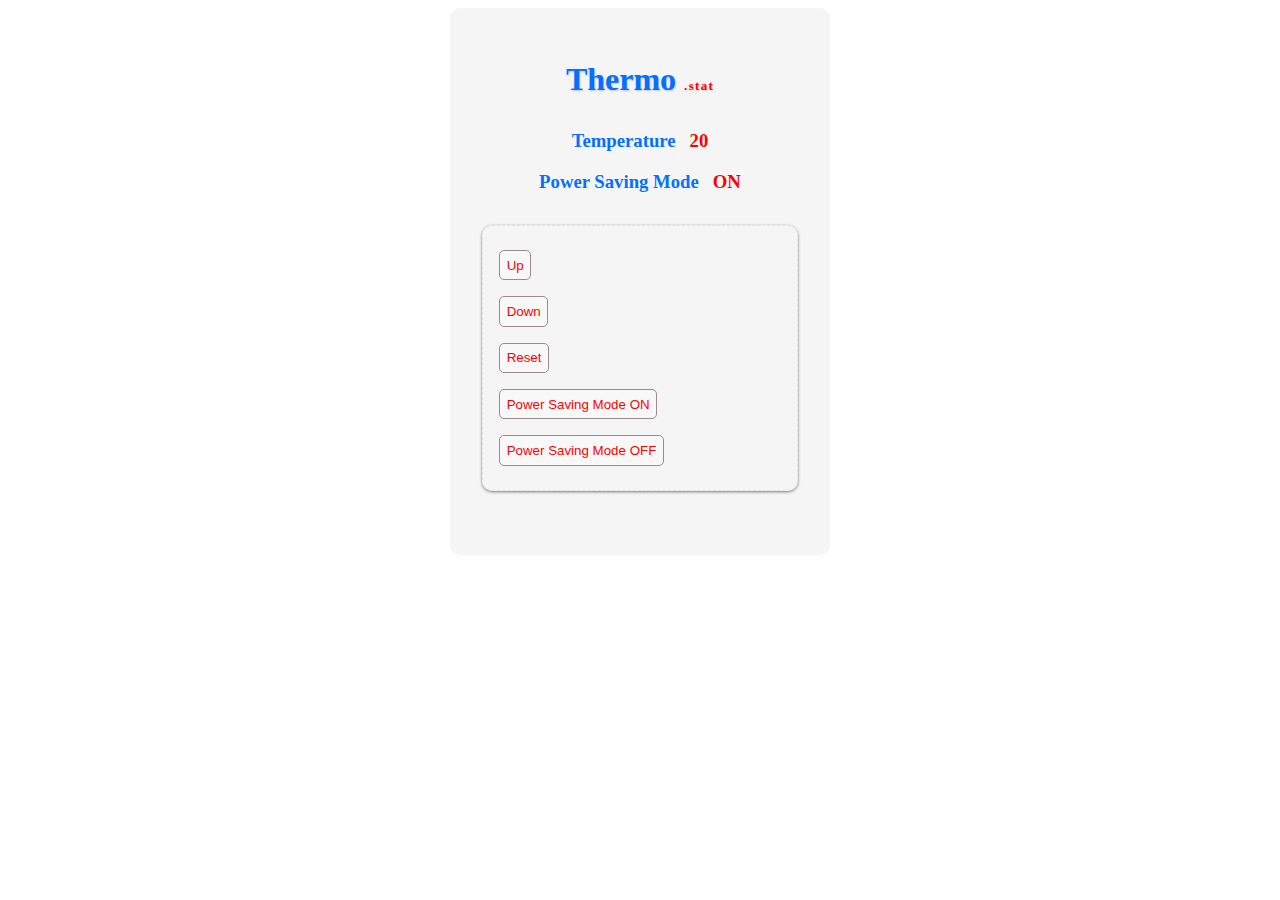
<file: index.html>
<!DOCTYPE html>
<html>
<head>
  <meta charset="utf-8">
  <title>Thermo</title>
  <link rel="stylesheet" href="css/style.css" type="text/css">

  <script src="src/Thermo.js"></script>
</head>
<body id="home">
  <div id="wrapper">
    <header><h1>Thermo <span style="font-size:13px">.stat</span></h1></header>

      <section>
        <h3>Temperature <span id="temp">20</span>
        </h3>
        <h3>Power Saving Mode <span id="power-saving">ON</span>
        </h3>


      </section>

      <section>
        <ul>
          <div id="faceplate">
            <li><button onclick="up()">Up</button></li>
            <li><button onclick="down()">Down</button></li>
            <li><button onclick="reset()">Reset</button></li>
            <li><button onclick="psmOn()">Power Saving Mode ON</button></li>
            <li><button onclick="psmOff()">Power Saving Mode OFF</button></li>
          </div>
        </ul>
      </section>




  </wrapper>
  <script type="text/javascript" src="ui.js"></script>
</body>
</html>
</file>
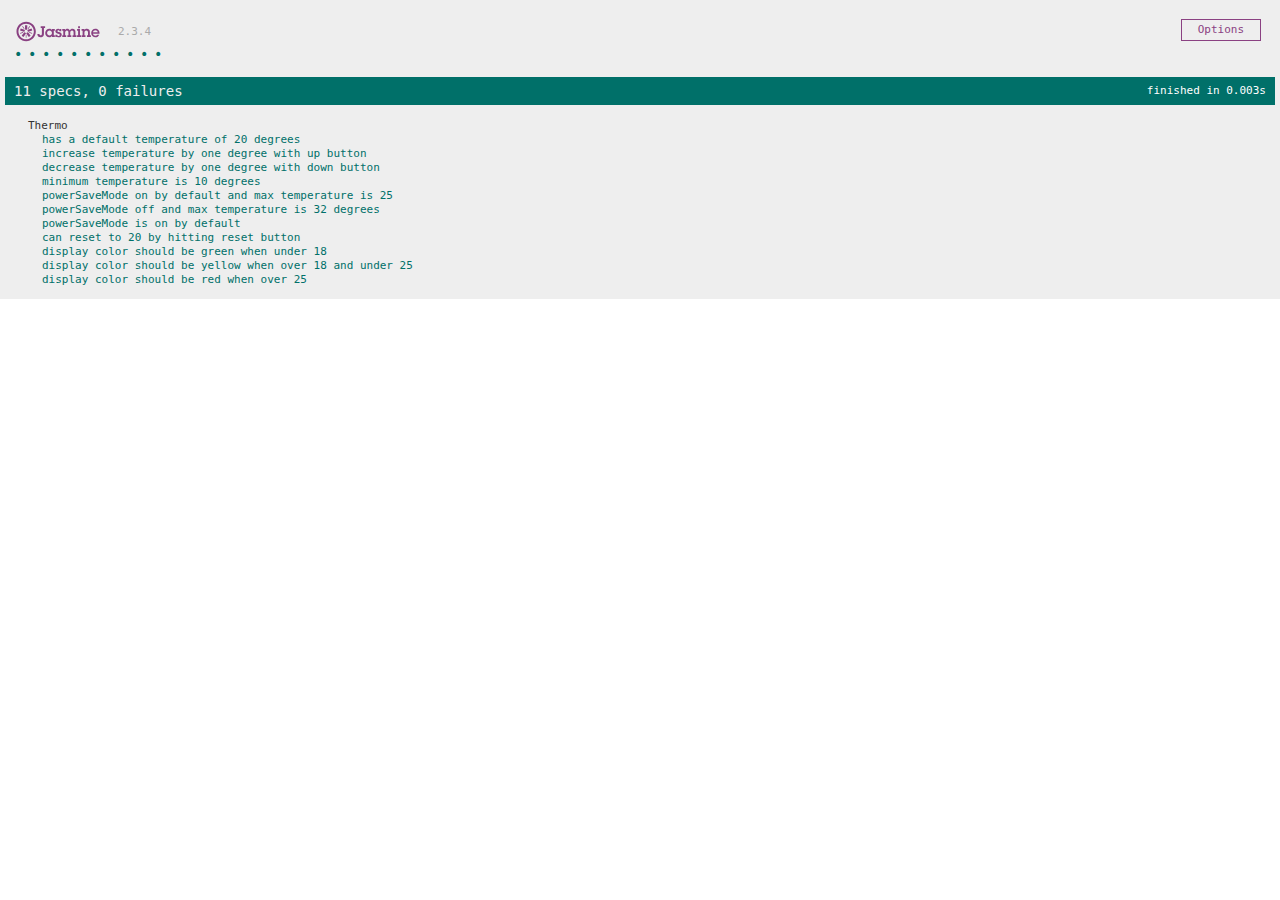
<file: SpecRunner.html>
<!DOCTYPE html>
<html>
<head>
  <meta charset="utf-8">
  <title>Jasmine Spec Runner v2.3.4</title>

  <link rel="shortcut icon" type="image/png" href="lib/jasmine-2.3.4/jasmine_favicon.png">
  <link rel="stylesheet" href="lib/jasmine-2.3.4/jasmine.css">

  <script src="lib/jasmine-2.3.4/jasmine.js"></script>
  <script src="lib/jasmine-2.3.4/jasmine-html.js"></script>
  <script src="lib/jasmine-2.3.4/boot.js"></script>

  <!-- include source files here... -->
  <!-- <script src="src/Javabuzz.js"></script> -->
  <script src="src/Thermo.js"></script>

  <!-- include spec files here... -->
  <!-- <script src="spec/JavabuzzSpec.js"></script> -->
  <script src="spec/ThermoSpec.js"></script>

</head>

<body>
</body>
</html>
</file>
<file: css/style.css>
#wrapper {
  width: 25%;
  margin: 0 auto;
  background-color: whitesmoke;
  padding: 2em;
  border-radius: 10px;
  color: #0470FF;
}

h1 {
  text-align: center;
  margin-bottom: 1em;
  text-shadow: 1px 1px 2px rgba(0,0,0,.2);

}

h3 {
  text-align: center;
}


h1 span {
  font-size: 13px;
  letter-spacing: .1em;
  color: red;
}

#temp {
  color:red;
  padding-left: .5em;
}

#power-saving {
  color:red;
  padding-left: .5em;
}

ul {
  margin: 2em 0;
  border: 1px dashed #E2E1E1;
  border-radius: 10px;
  padding: 1em;
  padding: 1em 3em;
  box-shadow: 0px 1px 3px rgba(0,0,0,.5);
  padding: 0;
}

#faceplate {
  padding: 1em;
  border-radius: 10px;
}


li {
  list-style: none;
  padding:.5em 0;
}

button {
  padding: .5em;
  border-radius: 5px;
  border: 1px solid rgb(157, 139, 139);
  background-color: #f8f8f8;
  color: #FF0000;
  cursor: pointer;
  outline:none;
}
</file>
<file: lib/jasmine-2.3.4/jasmine.css>
body { overflow-y: scroll; }

.jasmine_html-reporter { background-color: #eee; padding: 5px; margin: -8px; font-size: 11px; font-family: Monaco, "Lucida Console", monospace; line-height: 14px; color: #333; }
.jasmine_html-reporter a { text-decoration: none; }
.jasmine_html-reporter a:hover { text-decoration: underline; }
.jasmine_html-reporter p, .jasmine_html-reporter h1, .jasmine_html-reporter h2, .jasmine_html-reporter h3, .jasmine_html-reporter h4, .jasmine_html-reporter h5, .jasmine_html-reporter h6 { margin: 0; line-height: 14px; }
.jasmine_html-reporter .banner, .jasmine_html-reporter .symbol-summary, .jasmine_html-reporter .summary, .jasmine_html-reporter .result-message, .jasmine_html-reporter .spec .description, .jasmine_html-reporter .spec-detail .description, .jasmine_html-reporter .alert .bar, .jasmine_html-reporter .stack-trace { padding-left: 9px; padding-right: 9px; }
.jasmine_html-reporter .banner { position: relative; }
.jasmine_html-reporter .banner .title { background: url('[data-uri]') no-repeat; background: url('[data-uri]') no-repeat, none; -moz-background-size: 100%; -o-background-size: 100%; -webkit-background-size: 100%; background-size: 100%; display: block; float: left; width: 90px; height: 25px; }
.jasmine_html-reporter .banner .version { margin-left: 14px; position: relative; top: 6px; }
.jasmine_html-reporter #jasmine_content { position: fixed; right: 100%; }
.jasmine_html-reporter .version { color: #aaa; }
.jasmine_html-reporter .banner { margin-top: 14px; }
.jasmine_html-reporter .duration { color: #fff; float: right; line-height: 28px; padding-right: 9px; }
.jasmine_html-reporter .symbol-summary { overflow: hidden; *zoom: 1; margin: 14px 0; }
.jasmine_html-reporter .symbol-summary li { display: inline-block; height: 8px; width: 14px; font-size: 16px; }
.jasmine_html-reporter .symbol-summary li.passed { font-size: 14px; }
.jasmine_html-reporter .symbol-summary li.passed:before { color: #007069; content: "\02022"; }
.jasmine_html-reporter .symbol-summary li.failed { line-height: 9px; }
.jasmine_html-reporter .symbol-summary li.failed:before { color: #ca3a11; content: "\d7"; font-weight: bold; margin-left: -1px; }
.jasmine_html-reporter .symbol-summary li.disabled { font-size: 14px; }
.jasmine_html-reporter .symbol-summary li.disabled:before { color: #bababa; content: "\02022"; }
.jasmine_html-reporter .symbol-summary li.pending { line-height: 17px; }
.jasmine_html-reporter .symbol-summary li.pending:before { color: #ba9d37; content: "*"; }
.jasmine_html-reporter .symbol-summary li.empty { font-size: 14px; }
.jasmine_html-reporter .symbol-summary li.empty:before { color: #ba9d37; content: "\02022"; }
.jasmine_html-reporter .run-options { float: right; margin-right: 5px; border: 1px solid #8a4182; color: #8a4182; position: relative; line-height: 20px; }
.jasmine_html-reporter .run-options .trigger { cursor: pointer; padding: 8px 16px; }
.jasmine_html-reporter .run-options .payload { position: absolute; display: none; right: -1px; border: 1px solid #8a4182; background-color: #eee; white-space: nowrap; padding: 4px 8px; }
.jasmine_html-reporter .run-options .payload.open { display: block; }
.jasmine_html-reporter .bar { line-height: 28px; font-size: 14px; display: block; color: #eee; }
.jasmine_html-reporter .bar.failed { background-color: #ca3a11; }
.jasmine_html-reporter .bar.passed { background-color: #007069; }
.jasmine_html-reporter .bar.skipped { background-color: #bababa; }
.jasmine_html-reporter .bar.errored { background-color: #ca3a11; }
.jasmine_html-reporter .bar.menu { background-color: #fff; color: #aaa; }
.jasmine_html-reporter .bar.menu a { color: #333; }
.jasmine_html-reporter .bar a { color: white; }
.jasmine_html-reporter.spec-list .bar.menu.failure-list, .jasmine_html-reporter.spec-list .results .failures { display: none; }
.jasmine_html-reporter.failure-list .bar.menu.spec-list, .jasmine_html-reporter.failure-list .summary { display: none; }
.jasmine_html-reporter .results { margin-top: 14px; }
.jasmine_html-reporter .summary { margin-top: 14px; }
.jasmine_html-reporter .summary ul { list-style-type: none; margin-left: 14px; padding-top: 0; padding-left: 0; }
.jasmine_html-reporter .summary ul.suite { margin-top: 7px; margin-bottom: 7px; }
.jasmine_html-reporter .summary li.passed a { color: #007069; }
.jasmine_html-reporter .summary li.failed a { color: #ca3a11; }
.jasmine_html-reporter .summary li.empty a { color: #ba9d37; }
.jasmine_html-reporter .summary li.pending a { color: #ba9d37; }
.jasmine_html-reporter .summary li.disabled a { color: #bababa; }
.jasmine_html-reporter .description + .suite { margin-top: 0; }
.jasmine_html-reporter .suite { margin-top: 14px; }
.jasmine_html-reporter .suite a { color: #333; }
.jasmine_html-reporter .failures .spec-detail { margin-bottom: 28px; }
.jasmine_html-reporter .failures .spec-detail .description { background-color: #ca3a11; }
.jasmine_html-reporter .failures .spec-detail .description a { color: white; }
.jasmine_html-reporter .result-message { padding-top: 14px; color: #333; white-space: pre; }
.jasmine_html-reporter .result-message span.result { display: block; }
.jasmine_html-reporter .stack-trace { margin: 5px 0 0 0; max-height: 224px; overflow: auto; line-height: 18px; color: #666; border: 1px solid #ddd; background: white; white-space: pre; }
</file>
